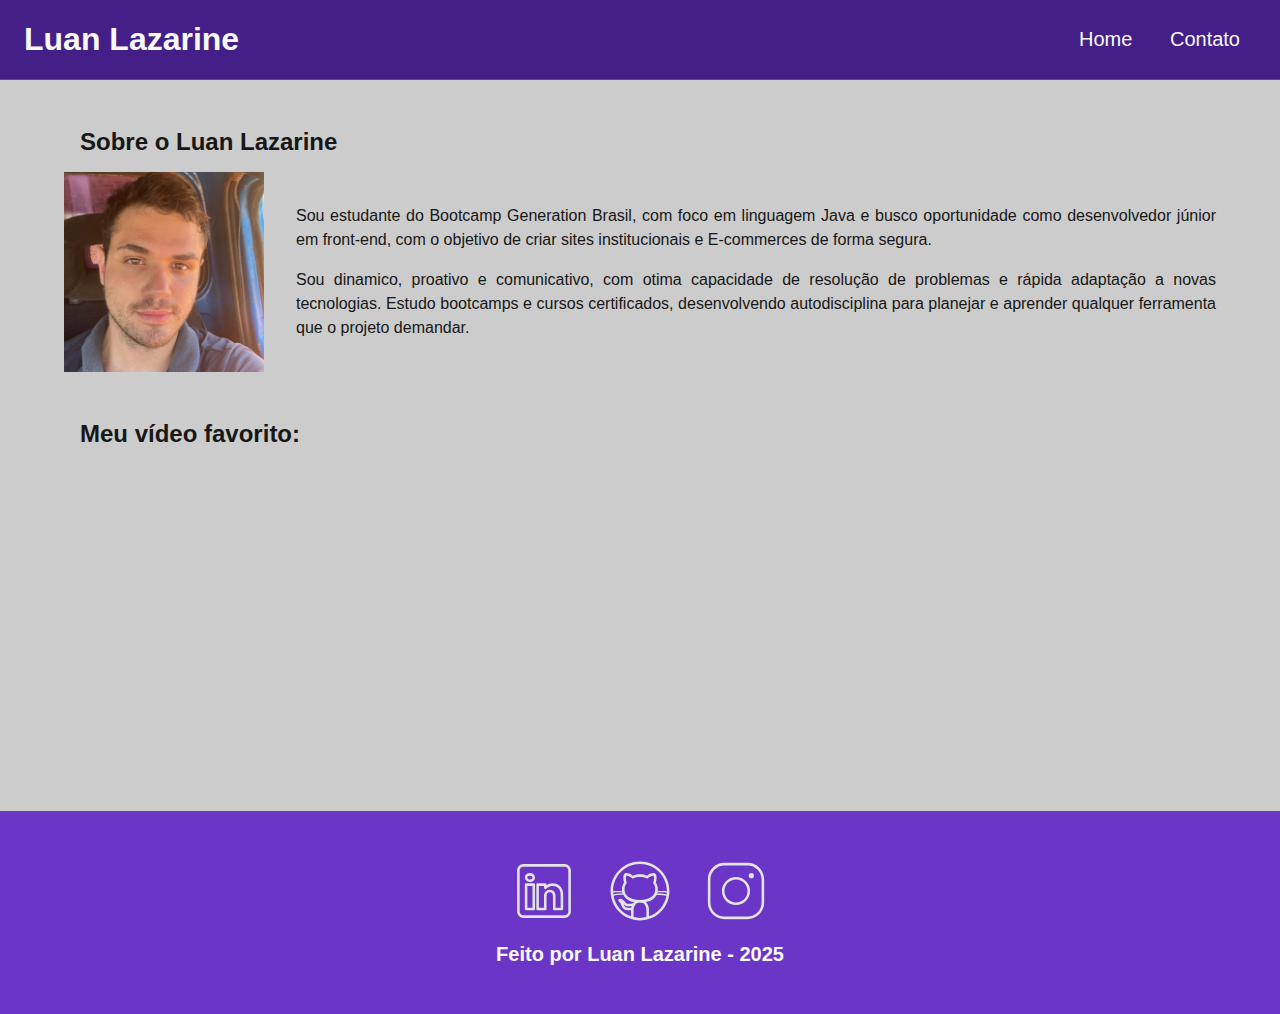
<file: index.html>
<!DOCTYPE html>
<html lang="pt-br">
	<head>
		<meta charset="UTF-8">
		<meta name="viewport" content="width=device-width, initial-scale=1.0">
		<meta name="description" content="Projeto Portfólio">
		<meta name="author" content="Luan Lazarine">
		<meta name="keywords" content="HTML, CSS, JavaScript">
	    <link rel="icon" href="./assets/img/favicon.svg" />
        <link rel="stylesheet" href="./assets/css/style.css" />
		<title>Meu Perfil</title>
	</head>
	<body>
		<header>
		  <div id="header_content" class="flex">
			<div id="titulo">
			   <h1>Luan Lazarine</h1>
			</div>

			<div id="menu">
			  <nav>
				<ul id="menu">
				   <li><a href="index.html"> Home </a></li>
				   <li><a href="contato.html"> Contato </a></li>
				</ul>
			  </nav>
			</div>
		  </div>
		</header>

		<main>
			<section id="about" class="flex_start">
			  <h2>Sobre o Luan Lazarine</h2>
				
			    <div id="conteudo" class="flex">

					<img
						src="./assets/img/luan.jpg"
						alt="Foto do criador desse conteudo"
						
						class="img_profile"
					/>
					<article id="sobre_texto">
                     <p>
                        Sou estudante do Bootcamp Generation Brasil, com foco em linguagem Java
						e busco oportunidade como desenvolvedor júnior em front-end, com o 
						objetivo de criar sites institucionais e E-commerces de forma segura.
                     </p>
                    <p>
                        Sou dinamico, proativo e comunicativo, com otima capacidade de
                        resolução de problemas e rápida adaptação a novas tecnologias.
                        Estudo bootcamps e cursos certificados, desenvolvendo autodisciplina
			            para planejar e aprender qualquer ferramenta que o projeto demandar.
					</p>
				   </article>
				</div>
			</section>

			<section id="video" class="flex_start">
				<h2>Meu vídeo favorito:</h2>

				<div id="youtube" class="flex">
					<iframe
						width="560"
						height="315"
						src="https://www.youtube.com/watch?v=S3jrVFLnHyo"
						title="YouTube video player - 2030"
						frameborder="0"
						allow="accelerometer; autoplay; encrypted-media; gyroscope; picture-in-picture"
						allowfullscreen
					></iframe>
				</div>
			</section>
		</main>

		 <footer class="flex">
      <section id="redes_sociais">
        <a href="https://www.linkedin.com/in/luanlazarine/">
          <img
            src="./assets/img/linkedin.svg"
            alt="LinkedIn"
            class="social_icon"
          />
        </a>
        <a href="https://github.com/Lazarine1996">
          <img src="./assets/img/github.svg" alt="Github" class="social_icon" />
        </a>
        <a href="https://www.instagram.com/lazarinee/">
          <img
            src="./assets/img/instagram.svg"
            alt="Instagram"
            class="social_icon"
          />
        </a>
      </section>
      <h3>Feito por Luan Lazarine - 2025</h3>
    </footer>
  </body>
</html>
</file>
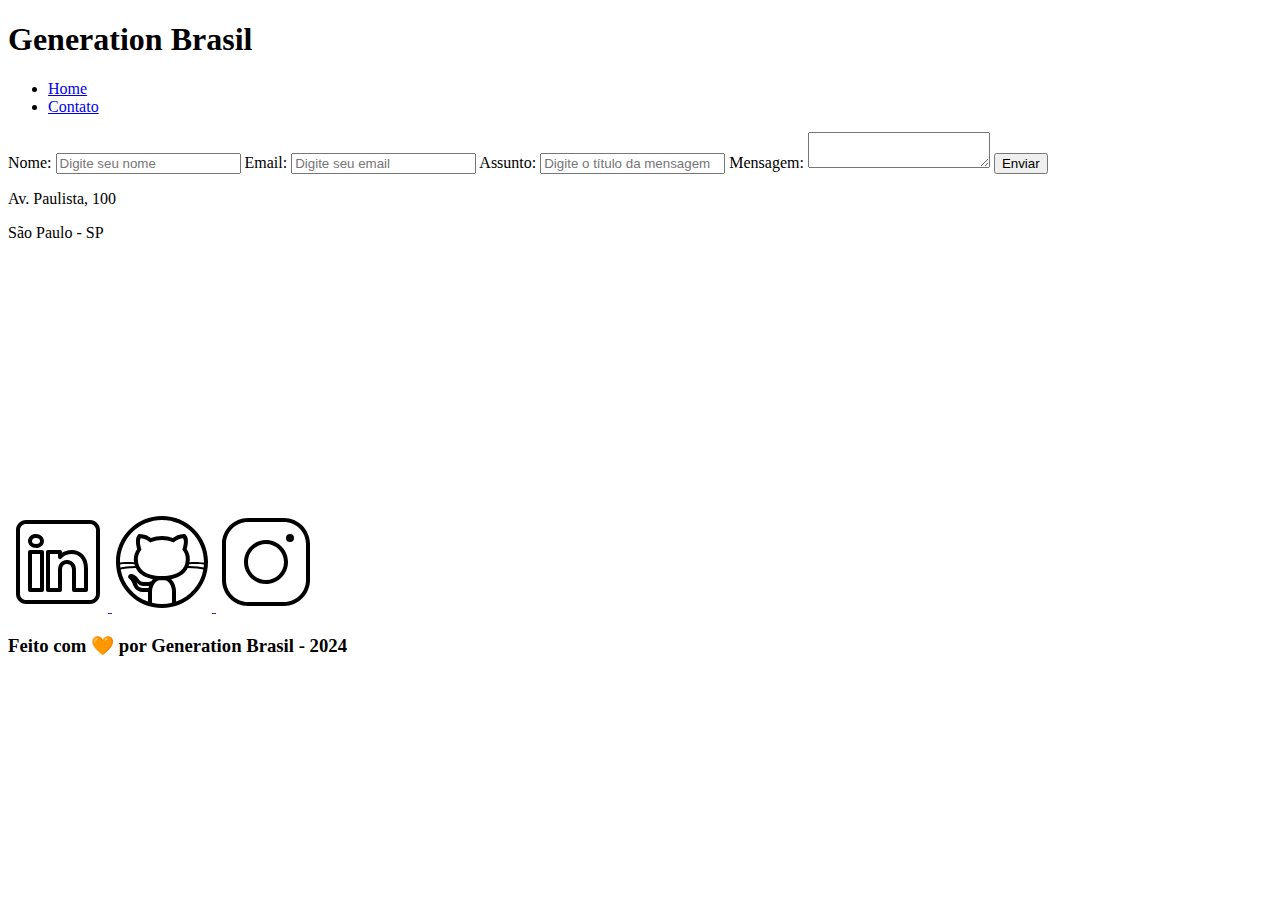
<file: contato.html>
<!DOCTYPE html>
<html lang="pt-br">
	<head>
		<meta charset="UTF-8">
		<meta name="viewport" content="width=device-width, initial-scale=1.0">
		<meta name="description" content="Projeto Portfólio">
		<meta name="author" content="Generation Brasil">
		<meta name="keywords" content="HTML, CSS, JavaScript">
		<title>Meu Perfil</title>
	</head>
	<body>
		<!-- Cabeçalho da Página (header) -->
		<header>
			<!-- Div Conteudo do Cabeçalho -->
			<div id="header_content">
				<!-- Titulo do Cabeçalho -->
				<div id="titulo">
					<!-- Seu nome -->
					<h1>Generation Brasil</h1>
				</div>

				<!-- Conteudo do Menu da Página (header) -->
				<div id="menu">
					<!-- Menu da Página -->
					<nav>
						<!-- Marcadores não ordenados + links -->
						<ul id="menu">
							<li>
								<a href="index.html"> Home </a>
							</li>
							<li>
								<a href="contato.html"> Contato </a>
							</li>
						</ul>
					</nav>
				</div>
			</div>
		</header>

		<!-- Seção Principal da Página (main) -->
		<main>
			
			<!-- Seção Formulário de Contato e Redes Sociais -->
			<section id="contact">
				
				<!-- Seção do Formulário-->
				<form action="#" method="submit">
					<label for="nome">Nome: </label>
					<input
						id="nome"
						type="text"
						name="name"
						placeholder="Digite seu nome"
						required
					/>
					<span id="txtNome"></span>

					<label for="email">Email: </label>
					<input
						id="email"
						type="email"
						name="email"
						placeholder="Digite seu email"
						required
					/>
					<span id="txtEmail"></span>

					<label for="subject">Assunto: </label>
					<input
						id="subject"
						type="text"
						name="subject"
						placeholder="Digite o título da mensagem"
						required
					/>
					<span id="txtSubject"></span>

					<label for="message">Mensagem: </label>
					<textarea
						id="message"
						name="message"
						placeholder="Digite sua mensagem"
						required
					>
					</textarea>

					<button type="submit">Enviar</button>
				</form>

				<!-- Seção do Google Maps -->
				<article id="mapa">

					<div id="endereco">
						<p>Av. Paulista, 100</p>
						<p>São Paulo - SP</p>
					</div>

					<iframe
						src="https://www.google.com/maps/embed?pb=!1m18!1m12!1m3!1d3657.106696296001!2d-46.65390548535577!3d-23.564611167596592!2m3!1f0!2f0!3f0!3m2!1i1024!2i768!4f13.1!3m3!1m2!1s0x94ce59c7f481fd9f%3A0x9982bfde4df54830!2sAv.%20Paulista%2C%201000%20-%20Bela%20Vista%2C%20S%C3%A3o%20Paulo%20-%20SP%2C%2001310-100!5e0!3m2!1spt-BR!2sbr!4v1594056507065!5m2!1spt-BR!2sbr"
						width="400"
						height="250"
						frameborder="0"
						style="border: 0"
						allowfullscreen=""
						aria-hidden="false"
						tabindex="0"
						id="mapa"
					>
                    </iframe>

				</article>
			</section>
		</main>

		<!-- Rodapé da Página (footer) -->
		<footer>
			<!-- Seção de Contato - Redes Sociais -->
			<section id="redes_sociais">
				<a href="">
					<img src="assets/img/linkedin.svg" alt="LinkedIn" />
				</a>
				<a href="">
					<img src="assets/img/github.svg" alt="Github" />
				</a>
				<a href="">
					<img src="assets/img/instagram.svg" alt="Instagram" />
				</a>
			</section>

			<h3>Feito com 🧡 por Generation Brasil - 2024</h3>
		</footer>
	</body>
</html>
</file>
<file: assets/css/style.css>
* {
    margin: 0;
    padding: 0;
    box-sizing: border-box;
    text-decoration: none;
    outline: none;
    font-weight: 400;
    font-family: sans-serif;
}

:root {
    --purple-200: #9a7bd1;
    --purple-500: #6b36c8;
    --purple-800: #441f88;

    --black-800: #171717;

    --gray-200: #cccccc;
    --gray-400: #505861;

    --white: #F9F9F9;
}

html {
    width: 100%;
    height: 100vh;
}

body {
    background: var(--gray-200);
    color: var(--black-800);
}

h1{
    color: var(--white);
    font-size: 2rem;
    font-weight: 700;
}

h2{
    padding: 1rem;
    color: var(--black-800);
    font-size: 1.5rem;
    font-weight: 600;
    text-align: left;
}

h3{
    padding: 1rem;
    color: var(--white);
    font-size: 1.25rem;
    font-weight: 700;
    text-align: center;
}

p{
    font-size: 1rem;
    line-height: 1.5rem;
    text-align: justify;
    padding: 0.5rem 0;
}

.flex {
    display: flex;
    justify-content: center;
    align-items: center;
}

.flex_start {
    display: flex;
    justify-content: flex-start;
}

 #header_content {
    height: 80px;
    position: sticky; 
    top: 0; 
    width: 100%; 
    justify-content: space-between;
    padding: 24px;
    background-color: var(--purple-800);
    border-bottom: 1px solid var(--purple-500);
}
 
 #menu li {
    display: inline;
    padding: 1rem;
 }
 
 #menu li a {
    text-decoration: none;
    color: var(--white);
    font-size: 20px;
 }
 
 #menu li a:hover {
    color: var(--purple-200);
    text-decoration: underline;
 }

 #about{
    flex-direction: column;
    margin: 2rem auto;
    width: 90%;
 }

#conteudo{
    flex-direction: row;
    gap: 2rem;

}

.img_profile{
    width: 200px;
}

#video{
    flex-direction: column;
    margin: 2rem auto;
    width: 90%;
 }

 footer{
    flex-direction: column;
    margin: 0;
    padding: 2rem;
    color: var(--white);
    background-color: var(--purple-500);
    font-weight: bold;
    text-align: center;
}

#redes_sociais {
    display: flex;
    justify-content: space-evenly; 
    margin: 1rem 0 0 0;
    width: 320px;
}

.social_icon {
    width: 4rem;
    height: 4rem;
    filter: brightness(0) 
            saturate(100%) 
            invert(100%) 
            sepia(0%) 
            saturate(7457%) 
            hue-rotate(23deg) 
            brightness(95%) 
            contrast(87%);
}

.social_icon:hover {  
    filter: brightness(0) 
            saturate(100%) 
            invert(65%) 
            sepia(59%) 
            saturate(2437%) 
            hue-rotate(213deg) 
            brightness(86%) 
            contrast(88%);
}

 #contact{
    flex-direction: row;
    gap: 2rem;
 }

form {
    display: flex;
    flex-direction: column;
    width: 480px;
    margin: 2rem 0;
    padding: 1.5rem;
    border: none;
}

form label {
    font-size: 1rem;
    text-align: left;
    font-weight: 500;
}

form input,
textarea {
    margin: 0.5rem 0 1rem;
    padding: 0.5rem;
    border-radius: 1.25rem;
    border: none;
    width: 100%;
    font-size: 1rem;
}

textarea {
    resize: none;
    height: 5rem;
}

form span{
    margin: 0 0 0.5rem 0.75rem;
    font-size: 0.75rem;
    line-height: 1rem;
    color: red;
}

form button {
    text-align: center;
    padding: 0.75rem 2rem;
    background: var(--purple-800);
    border: 1px solid var(--purple-500);
    color: var(--white);
    border-radius: 0.75rem;
    font-weight: 700;
    font-size: 1rem;
}

form button:hover {
    background: var(--purple-500);
}

#mapa{
    width: 480px;
    flex-direction: column;
    gap: 3rem;
}

#endereco > p{
    font-size: 1rem;
    text-align: justify;
    font-weight: 600;
}
</file>
